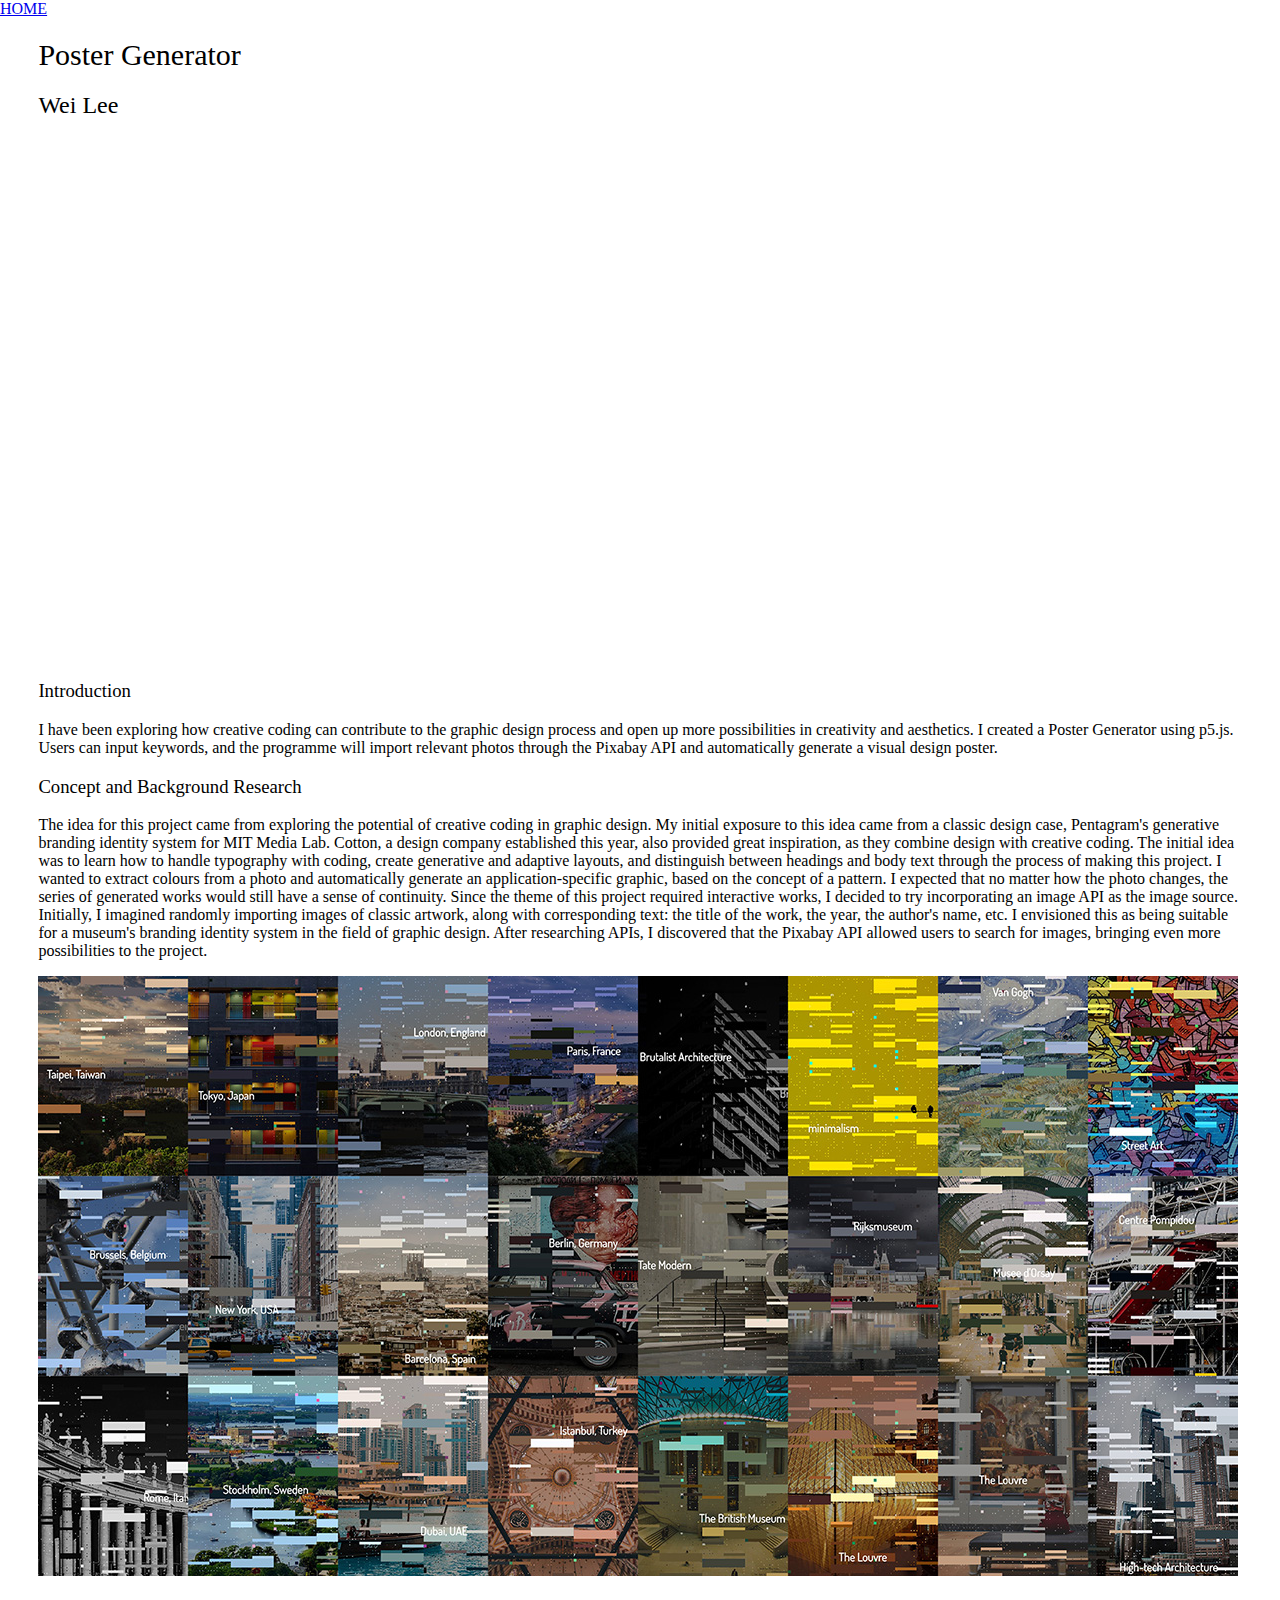
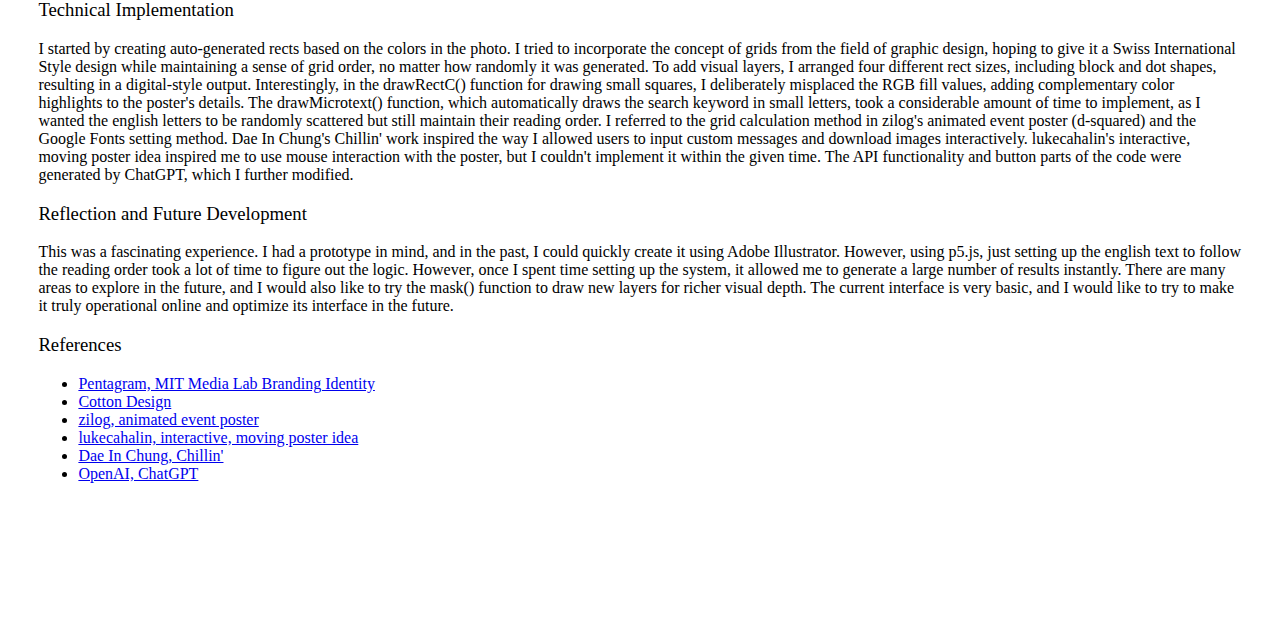
<file: wcc2-final.html>
<!DOCTYPE html>
<html><head><meta http-equiv="Content-Type" content="text/html; charset=UTF-8">
        

        <!-- meta viewport tag needed to make site responsive on mobile devices https://developer.mozilla.org/en-US/docs/Web/HTML/Viewport_meta_tag -->
        <meta name="viewport" content="width=device-width, initial-scale=1">

        <title>WCC Portfolio - Demo Page</title>

        <!-- including for some global styling -->
        <link rel="stylesheet" href="./css/style.css">

    </head>
    <body>
        <!-- if you have sub-pages think about adding a simple back button -->
        <nav>
            <a href="https://weileewl.github.io/wcc-portfolio/">HOME</a>
        </nav>
        <header class="documentation-header">
            <section class="center-text">
                <h1>Poster Generator</h1>
                <h2>Wei Lee</h2>
                <p> </p> 
            </section>
        </header>

        <main class="documentation-page">
            <section>
                <div class="responsive-video centered-content">
                    <iframe src="https://player.vimeo.com/video/827457828?h=6e5bc92e89&amp;badge=0&amp;autopause=0&amp;player_id=0&amp;app_id=58479" width="270" height="480" frameborder="0" allow="autoplay; fullscreen; picture-in-picture" allowfullscreen title="Poster Generator"></iframe>            </section>
            <section>
                <h3>Introduction</h3>
                <p>I have been exploring how creative coding can contribute to the graphic design process and open up more possibilities in creativity and aesthetics. I created a Poster Generator using p5.js. Users can input keywords, and the programme will import relevant photos through the Pixabay API and automatically generate a visual design poster.</p>
            </section>
            <section>
                <h3>Concept and Background Research</h3>
                
                <p>The idea for this project came from exploring the potential of creative coding in graphic design. My initial exposure to this idea came from a classic design case, Pentagram's generative branding identity system for MIT Media Lab. Cotton, a design company established this year, also provided great inspiration, as they combine design with creative coding.
                    The initial idea was to learn how to handle typography with coding, create generative and adaptive layouts, and distinguish between headings and body text through the process of making this project. I wanted to extract colours from a photo and automatically generate an application-specific graphic, based on the concept of a pattern. I expected that no matter how the photo changes, the series of generated works would still have a sense of continuity. Since the theme of this project required interactive works, I decided to try incorporating an image API as the image source.
                    Initially, I imagined randomly importing images of classic artwork, along with corresponding text: the title of the work, the year, the author's name, etc. I envisioned this as being suitable for a museum's branding identity system in the field of graphic design. After researching APIs, I discovered that the Pixabay API allowed users to search for images, bringing even more possibilities to the project.
                    </p>
                
                <!-- if you have a full width image try make it not too tall -->
                <img src="./assets/images/PosterGenerator.jpg">
                
            </section>
            <section>
                <h3>Technical Implementation</h3>
                
                <p>I started by creating auto-generated rects based on the colors in the photo. I tried to incorporate the concept of grids from the field of graphic design, hoping to give it a Swiss International Style design while maintaining a sense of grid order, no matter how randomly it was generated. To add visual layers, I arranged four different rect sizes, including block and dot shapes, resulting in a digital-style output. Interestingly, in the drawRectC() function for drawing small squares, I deliberately misplaced the RGB fill values, adding complementary color highlights to the poster's details. The drawMicrotext() function, which automatically draws the search keyword in small letters, took a considerable amount of time to implement, as I wanted the english letters to be randomly scattered but still maintain their reading order.
                    I referred to the grid calculation method in zilog's animated event poster (d-squared) and the Google Fonts setting method. Dae In Chung's Chillin' work inspired the way I allowed users to input custom messages and download images interactively. lukecahalin's interactive, moving poster idea inspired me to use mouse interaction with the poster, but I couldn't implement it within the given time. The API functionality and button parts of the code were generated by ChatGPT, which I further modified.
                    </p>
      
            </section>
            <section>
                <h3>Reflection and Future Development</h3>
                <p>This was a fascinating experience. I had a prototype in mind, and in the past, I could quickly create it using Adobe Illustrator. However, using p5.js, just setting up the english text to follow the reading order took a lot of time to figure out the logic. However, once I spent time setting up the system, it allowed me to generate a large number of results instantly. There are many areas to explore in the future, and I would also like to try the mask() function to draw new layers for richer visual depth. The current interface is very basic, and I would like to try to make it truly operational online and optimize its interface in the future.</p>
            </section>
            <section>
                <h3>References</h3>
                <ul>
                    <li><a href="https://www.pentagram.com/work/mit-media-lab">Pentagram, MIT Media Lab Branding Identity</a></li>
                    <li><a href="https://cotton.design/">Cotton Design</a></li>
                    <li><a href="https://editor.p5js.org/zilog/sketches/JIpBApo8Y">zilog, animated event poster</a></li>
                    <li><a href="https://editor.p5js.org/lukecahalin/sketches/RJV7EB99s">lukecahalin, interactive, moving poster idea</a></li>
                    <li><a href="https://p5js.org/showcase/featuring/daein-chung.html">Dae In Chung, Chillin'</a></li>
                    <li><a href="https://chat.openai.com/">OpenAI, ChatGPT</a></li>
                </ul>
            </section>
        </main>

        <footer>
            <!-- normally information like contact details etc  -->
            <!-- read more about semantic HTML https://www.w3schools.com/html/html5_semantic_elements.asp -->
            
         </footer>
    
<span style="border-radius: 10px !important; text-indent: 12px !important; width: auto !important; height: 20px !important; padding: 0px 8px !important; text-align: center !important; vertical-align: middle !important; font: bold 11px / 20px &quot;Helvetica Neue&quot;, Helvetica, sans-serif !important; color: rgb(255, 255, 255) !important; background: url(&quot;[data-uri]&quot;) 4px 50% / 12px 12px no-repeat rgb(230, 0, 35) !important; position: absolute !important; opacity: 1 !important; z-index: 8675309 !important; display: none; cursor: pointer !important; border: none !important; -webkit-font-smoothing: antialiased !important; top: 2548px; left: 465px;">Save</span><span style="border-radius: 12px; width: 24px !important; height: 24px !important; background: url(&quot;[data-uri]&quot;) 50% 50% / 24px 24px no-repeat rgba(0, 0, 0, 0.4) !important; position: absolute !important; opacity: 1 !important; z-index: 8675309 !important; display: none; cursor: pointer !important; border: none !important; top: 2548px; left: 675px;"></span></body></html>
</file>
<file: css/style.css>
/*This is a comment in CSS*/

body{
    font-family: Garamond, serif;
    margin: 0;
    font-weight: 400;
   /* background-color: rgb(230, 250, 255); */
}

h1{
    font-size: 30px;
    font-weight: 400;
}

h2{
    font-weight: 400;
}

h3{
    font-weight: 400;
}

h4{
    font-weight: 400;
}

p{
    font-size: 16px;
    font-weight: 400;
}

header{
    padding:0 3%;
}

main{
    width:100%;
    max-width:1400px; /* means it won't be larger than 1200px on larger screens */
    box-sizing: border-box;
    margin: 0 auto;
    padding: 3%;

}

footer{
    width:100%;
    min-height:100px;
}


/* Flex layouts are one of the easier ways to style responsive layouts that work on all devices */
/* https://developer.mozilla.org/en-US/docs/Learn/CSS/CSS_layout/Flexbox */

.flex-container{
    display: flex; /* all children will now be flex items */
    flex-direction: row; /* other option is column */
    flex-wrap: wrap; /* means the children will wrap to a new line */
}

.flex-item{
    display: flex;
    /* the following three items can be put on one line: https://developer.mozilla.org/en-US/docs/Web/CSS/flex */
    flex-grow: 0;
    flex-shrink: 0;
    flex-basis: 25%; /*width of the box, take up a quarter of the parent's size*/
    box-sizing: border-box; /*this means that we can add padding, line below, and still only take 25% width of parent*/
    padding: 5px;
}

.flex-item a{
    display: flex;
    width: 100%;
    height: 0;
    padding: 30% 0;
    background-image: url(../assets/images/lightgrey-line.jpeg); /*change the image to one of you choice */
    background-position: center;
    background-size: 100%;
    justify-content: center;
    align-items: center;
    text-align: center;
    text-decoration: none;
    color:#4f4f4f;
    transition: all 0.2s; /* CSS transitions https://developer.mozilla.org/en-US/docs/Web/CSS/CSS_Transitions/Using_CSS_transitions */
}

.flex-item a#be-here-now-id{
    background-image: url(../assets/images/be-here-now.jpg); 
}

.flex-item a#piano-visualizer-id{
    background-image: url(../assets/images/piano-visualizer.jpg);
}

.flex-item a#week1-id{
    background-image: url(../assets/images/cloud-piece.jpg);
}

.flex-item a#week2-id{
    background-image: url(../assets/images/week2.jpg);
}

.flex-item a#week3-id{
    background-image: url(../assets/images/week3.jpg);
}

.flex-item a#week4-id{
    background-image: url(../assets/images/week4.jpg);
}

.flex-item a#week5-id{
    background-image: url(../assets/images/week5.jpg);
}

.flex-item a#wcc2-final-id{
    background-image: url(../assets/images/wcc-final.jpg);
}


/* want a different background image for each project? */
/* try give each a tag a unique id in your HTML and then set different background images here*/
/* EXAMPLE CSS: won't work if you just un-comment this:*/
/* .flex-item a#my-special-id{
    background-image: url(../assets/images/custom-image-name.jpeg); 
} */

.flex-item a:hover{
    color:#bbbbbb;
    background-size: 120%;
}

.flex-item h4{
   margin:10px;
   background-color: white;
   padding:5px 10px;
}


/* Media Queries for responsive design */

/* Un-comment the body background-colors to see bold debug color change between screen sizes */

/* Extra large */
@media screen and (max-width: 1200px) {
    /* body {
      background-color: rgb(0, 255, 162);
    } */

    .flex-item{
        flex-basis: 33.33%; /*width of the box, take up a quarter of the parent's size*/
    }
}

/* Large */
@media screen and (max-width: 992px) {
    /* body {
      background-color: rgb(255, 81, 0);
    } */

}

/* Medium */
@media screen and (max-width: 768px) {
    /* body {
      background-color: rgb(255, 0, 191);
    } */

    .flex-item{
        flex-basis: 50%; /*width of the box, take up a quarter of the parent's size*/
    }
}

/* Small */
@media screen and (max-width: 576px) {
    /* body {
      background-color: blue;
    } */

    .flex-item{
        flex-basis: 100%; /*width of the box, take up a quarter of the parent's size*/
    }
}
</file>
